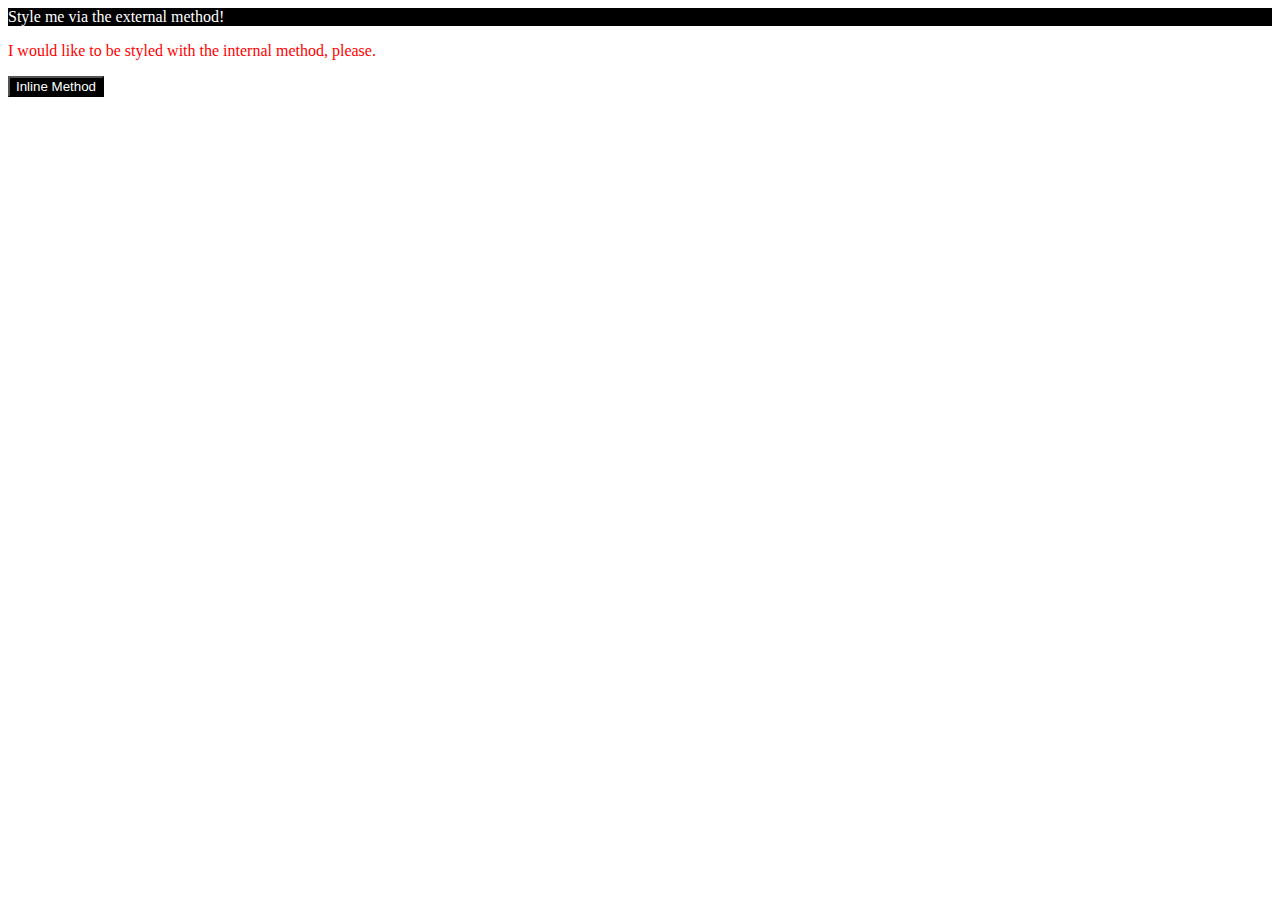
<file: foundations/01-css-methods/index.html>
<!DOCTYPE html>
<html lang="en">
  <head>
    <meta charset="UTF-8">
    <meta http-equiv="X-UA-Compatible" content="IE=edge">
    <meta name="viewport" content="width=device-width, initial-scale=1.0">
    <title>Methods for Adding CSS</title>
    <style>

      p {
        color: red;
      }
    </style>
    <link rel="stylesheet" href="styles.css">
  </head>
  <body>
    <div>Style me via the external method!</div>
    <p>I would like to be styled with the internal method, please.</p>
    <button style="color: white; background-color: black;">Inline Method</button>
  </body>
</html>
</file>
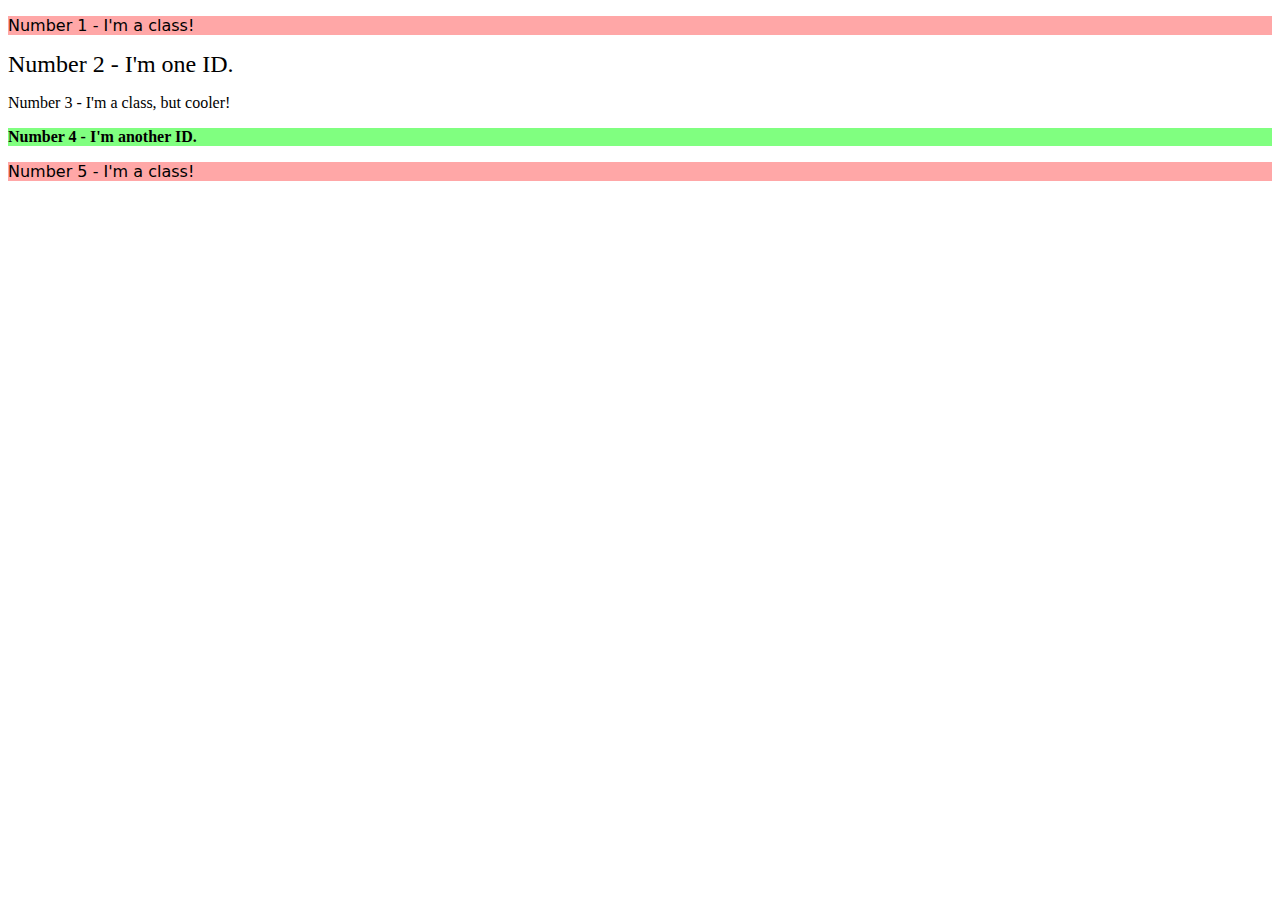
<file: foundations/02-class-id-selectors/index.html>
<!DOCTYPE html>
<html lang="en">
  <head>
    <meta charset="UTF-8">
    <meta http-equiv="X-UA-Compatible" content="IE=edge">
    <meta name="viewport" content="width=device-width, initial-scale=1.0">
    <title>Class and ID Selectors</title>
    <link rel="stylesheet" href="style.css">
  </head>
  <body>
    <p class="pclass">Number 1 - I'm a class!</p>
    <div id="divid">Number 2 - I'm one ID.</div>
    <p class="pclasscooler">Number 3 - I'm a class, but cooler!</p>
    <div id="anotherid">Number 4 - I'm another ID.</div>
    <p class="pclass">Number 5 - I'm a class!</p>
  </body>
</html>
</file>
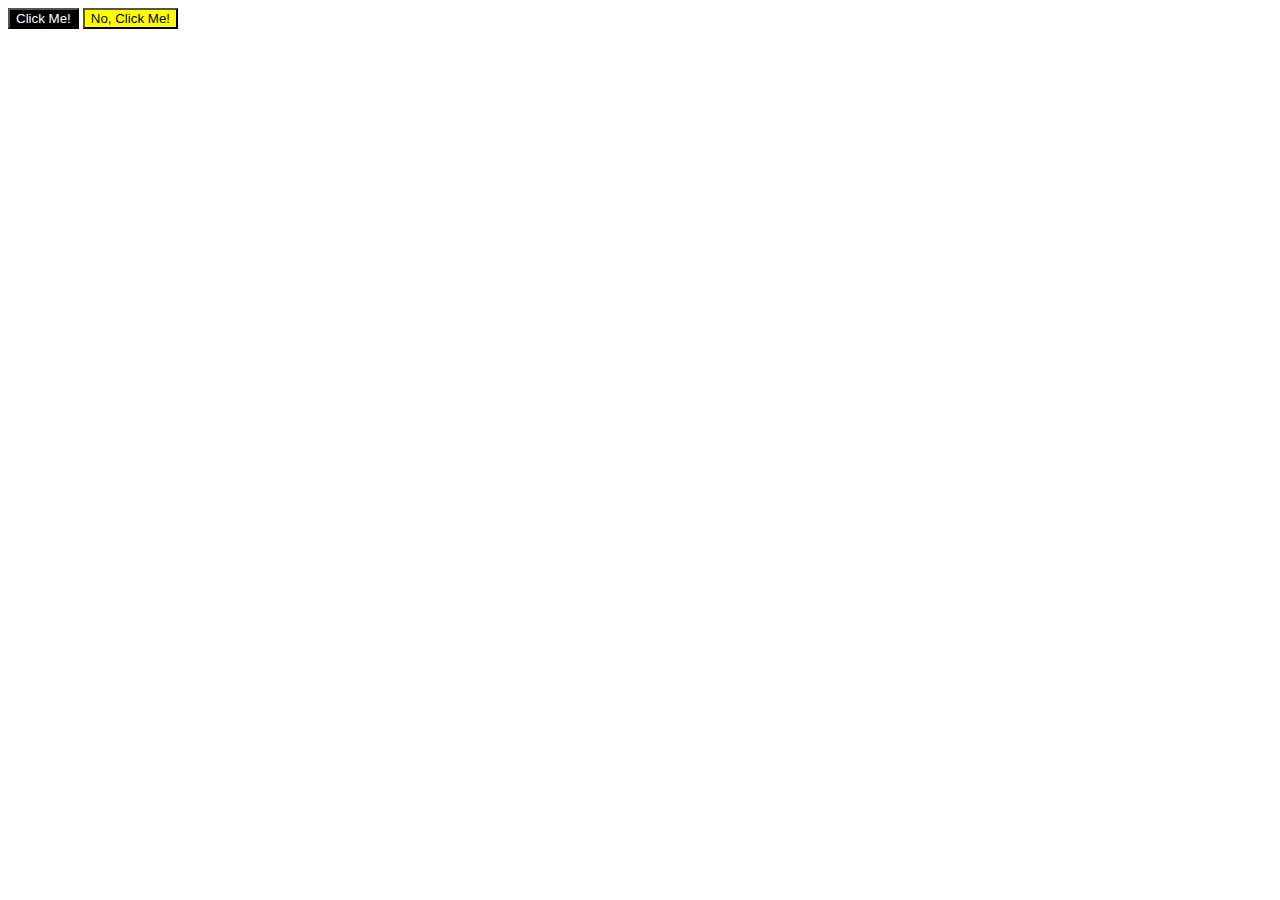
<file: foundations/03-grouping-selectors/index.html>
<!DOCTYPE html>
<html lang="en">
  <head>
    <meta charset="UTF-8">
    <meta http-equiv="X-UA-Compatible" content="IE=edge">
    <meta name="viewport" content="width=device-width, initial-scale=1.0">
    <title>Grouping Selectors</title>
    <link rel="stylesheet" href="style.css">
  </head>
  <body>
    <button class="button1">Click Me!</button>
    <button class="button2">No, Click Me!</button>
  </body>
</html>
</file>
<file: foundations/01-css-methods/styles.css>
div {
    color: white;
    background-color: black;
  }
</file>
<file: foundations/02-class-id-selectors/style.css>
.pclass {
    background-color: rgb(255, 167, 167);
    font-family: Verdana, "DejaVu Sans", sans-serif;
}

#divid {
    font-size: 24px;

}

.plclasscooler {
    color: #0000ff;
    font-size: 36px;

}

#anotherid {
    background-color: hsl(120, 100%, 75%);
    font-weight: bold;

}
</file>
<file: foundations/03-grouping-selectors/style.css>
.button1 {
    color: white;
    background-color: black;

}

.button2 {
    background-color: yellow;

}

div {
    font-size: 28px;
    font-style: Helvetica, Times, sans-serif;

}
</file>
